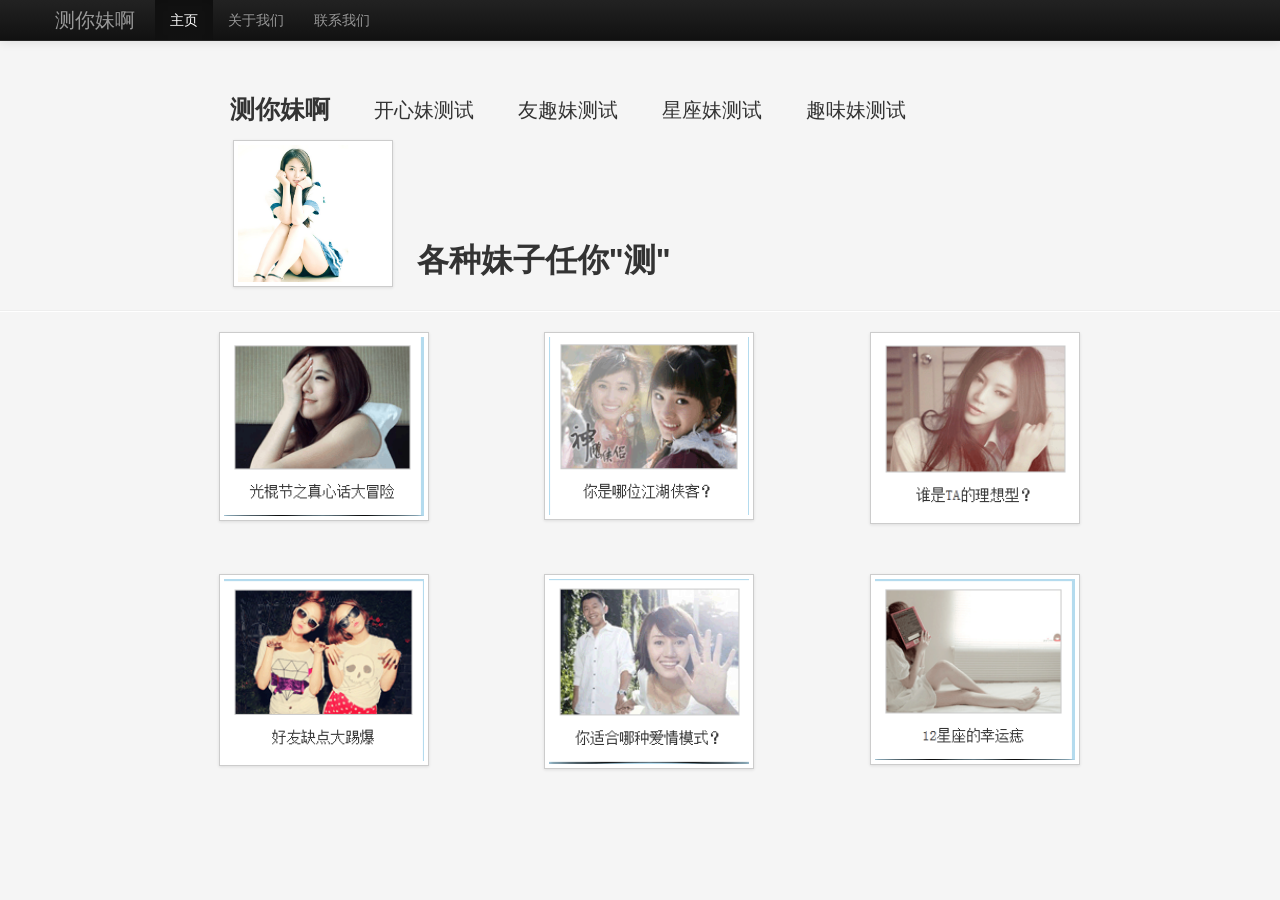
<file: firststep/test_game/demo/base.html>
<?xml version="1.0" encoding="UTF-8"?> 
<!DOCTYPE html PUBLIC "-//W3C//DTD XHTML 1.0 Strict//EN" "http://www.w3.org/TR/xhtml1/DTD/xhtml1-strict.dtd">
<html xmlns="http://www.w3.org/1999/xhtml" xml:lang="en" lang="en">
<head>
	<meta http-equiv="Content-Type" content="text/html; charset=UTF-8" />
	<title></title>
	<link href="css/bootstrap.min.css" rel="stylesheet" media="screen">
<style>
body {
    background-color: #F5F5F5;
    color: #333333;}
.hero-unit{margin-top: 43px;padding: 1px;height: 50px}
.span4 input[type='text']
{
    font-size: 16px;
    height: auto;
    margin-bottom: 15px;
    padding: 7px 9px;
}

td button{
   margin-top: -20px;
}

.row-fluid .span6:hover{
    color: red;
}
.row-fluid .span3:hover{
    color: red;
}


</style>
</head>
<body>
<div class="navbar navbar-inverse navbar-fixed-top">
   <div class="navbar-inner">
     <div class="container">
       <button class="btn btn-navbar" data-target=".nav-collapse" data-toggle="collapse" type="button"></button>
         <a class="brand" href="">测你妹啊</a>
           <div class="nav-collapse collapse">
              <ul class="nav">
                  <li class="active"><a href="">主页</a></li>
                  <li><a  data-toggle="modal" href="#myModal" >关于我们</a></li>
                  <li><a  href="" >联系我们</a></li>
              </ul>             
          </div>
     </div>
  </div>
</div>
<center>
<div class="row-fluid" style="margin-top:100px">
  <div class="span2"></div>
  <div class="span8">   
    <div class="span2"style="margin-top:-20px"><h3>测你妹啊</h3></div> 
    <div class="span2" style="font-size:20px">开心妹测试</div> 
    <div class="span2" style="font-size:20px">友趣妹测试</div> 
    <div class="span2" style="font-size:20px">星座妹测试</div> 
    <div class="span2" style="font-size:20px">趣味妹测试</div> 
  </div>
  <div class="span2"></div>
</div>


<div class="row-fluid" style="margin-left:220px">
<div class="span2"><img src="./logo1.png" alt=""  width="150px" height="150px" class="img-polaroid"></div>
<div class="span3" style="margin-top:90px;margin-left:-10px" ><h2>各种妹子任你"测"</h2></div>

</div>
<hr/>
</center>

<div class="row-fluid">
     <div class="span2"></div>
     <div class="span9">
        <div class="span4"><img src="./1.png" alt="" width="200px" height="200px" class="img-polaroid"></div>     
        <div class="span4"><img src="./2.png" alt="" width="200px" height="200px" class="img-polaroid"></div>             
        <div class="span4"><img src="./3.png" alt="" width="200px" height="200px" class="img-polaroid"></div>  
     </div>
</div>     
     
<div class="row-fluid" style="margin-top:50px"> 
     <div class="span2"></div>    
     <div class="span9">   
        <div class="span4"><img src="./4.png" alt="" width="200px" height="200px" class="img-polaroid"></div>             
        <div class="span4"><img src="./5.png" alt="" width="200px" height="200px" class="img-polaroid"></div>             
        <div class="span4"><img src="./6.png" alt="" width="200px" height="200px" class="img-polaroid"></div>                     
     </div> 
</div>


<div class="modal" id="myModal">
                     <div class="modal-header">
                        <a class="close" data-dismiss="modal">×</a>
                        <h3>测你妹啊来历</h3>
                      </div>
                    <div class="modal-body">
                    <p>这是一个测试游戏的平台，由于你妹一词的影响而取此名</p>
                    </div>
                   <div class="modal-footer">
                    <p>谢谢您的支持</p>
                   </div>
                </div>

<script src="js/jquery-1.9.1.min.js"></script>
<script src="js/bootstrap.min.js"></script>
<script type="text/javascript">
$('#myModal').modal({
    backdrop:true,
    keyboard:false,
    show:true
    });
$('#myModal').modal('show')
$('#myModal').modal('hide')
</script>

</body>
</html>
</file>
